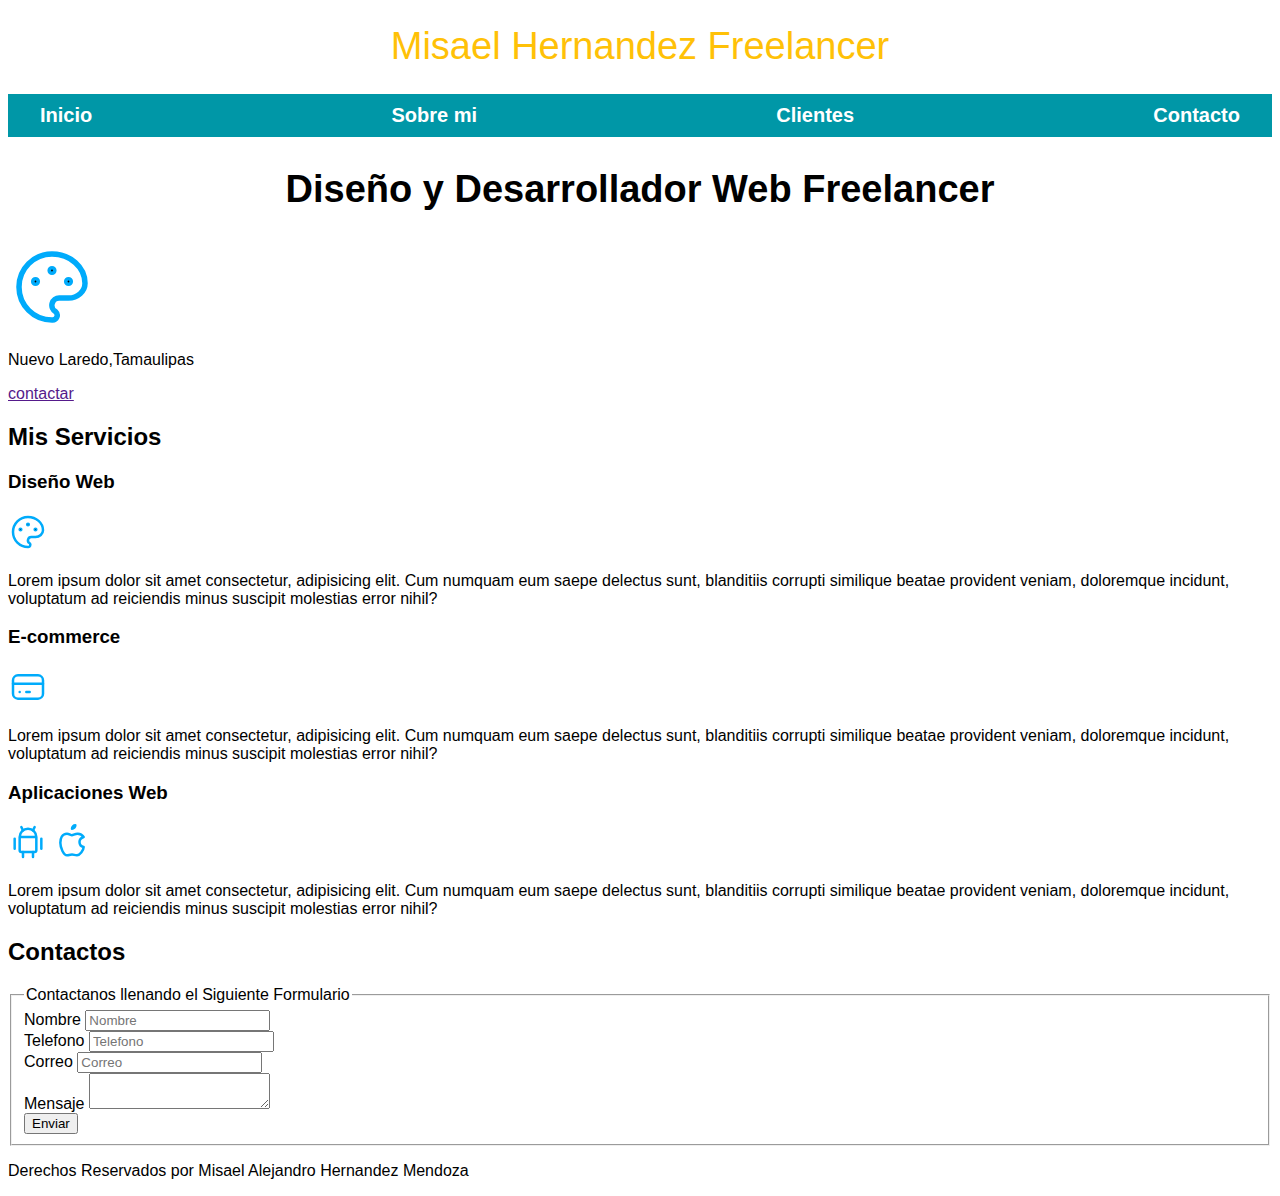
<file: Paginas_Web/Practica/index.html>
<!DOCTYPE html>
<html lang="es">
<head>
    <meta charset="UTF-8">
    <meta http-equiv="X-UA-Compatible" content="IE=edge">
    <meta name="viewport" content="width=device-width, initial-scale=1.0">
    <title>Mi primera pagina web</title>
    <link href="styles_sheet.css" rel="stylesheet">
    <link rel="preload" href="styles_sheet.css" as="style">
</head>
<body>
<header>
    <style>
     

    </style>
    <h1 class="Titulo_Principal"> Misael Hernandez  <span> Freelancer </span> </h1>
            </header>
<div class="nav-estilo">
    <nav class="navegacion-principal contenedor">
            <a href="seccion_nosotros.html">Inicio</a>
            <a href="seccion_sobremi.html">Sobre mi</a>
            <a href="seccion_clientes.html">Clientes</a>
            <a href="seccion_contactos.html">Contacto</a>

    </nav>
</div>
        <section>
            <h2 class="Titulo_Secundario"> Diseño y Desarrollador Web <span>Freelancer</span> </h2>
        
            <svg xmlns="http://www.w3.org/2000/svg" class="icon icon-tabler icon-tabler-palette" width="88" height="88" viewBox="0 0 24 24" stroke-width="1.5" stroke="#00abfb" fill="none" stroke-linecap="round" stroke-linejoin="round">
                <path stroke="none" d="M0 0h24v24H0z" fill="none"/>
                <path d="M12 21a9 9 0 1 1 0 -18a9 8 0 0 1 9 8a4.5 4 0 0 1 -4.5 4h-2.5a2 2 0 0 0 -1 3.75a1.3 1.3 0 0 1 -1 2.25" />
                <circle cx="7.5" cy="10.5" r=".5" fill="currentColor" />
                <circle cx="12" cy="7.5" r=".5" fill="currentColor" />
                <circle cx="16.5" cy="10.5" r=".5" fill="currentColor" />
              </svg>

                <p>Nuevo Laredo,Tamaulipas</p>
                <a href="">contactar</a>
                    </section>
        <main>
            <h2> Mis Servicios</h2>
        <section>
            <h3> Diseño Web</h3>
            
              <svg xmlns="http://www.w3.org/2000/svg" class="icon icon-tabler icon-tabler-palette" width="40" height="40" viewBox="0 0 24 24" stroke-width="1.5" stroke="#00abfb" fill="none" stroke-linecap="round" stroke-linejoin="round">
                <path stroke="none" d="M0 0h24v24H0z" fill="none"/>
                <path d="M12 21a9 9 0 1 1 0 -18a9 8 0 0 1 9 8a4.5 4 0 0 1 -4.5 4h-2.5a2 2 0 0 0 -1 3.75a1.3 1.3 0 0 1 -1 2.25" />
                <circle cx="7.5" cy="10.5" r=".5" fill="currentColor" />
                <circle cx="12" cy="7.5" r=".5" fill="currentColor" />
                <circle cx="16.5" cy="10.5" r=".5" fill="currentColor" />
              </svg>
            <p>Lorem ipsum dolor sit amet consectetur, adipisicing elit. Cum numquam eum saepe delectus sunt, blanditiis corrupti similique beatae provident veniam, doloremque incidunt, voluptatum ad reiciendis minus suscipit molestias error nihil?</p>
        </section>
        
        <section>
            <h3> E-commerce</h3>
            <svg xmlns="http://www.w3.org/2000/svg" class="icon icon-tabler icon-tabler-credit-card" width="40" height="40" viewBox="0 0 24 24" stroke-width="1.5" stroke="#00abfb" fill="none" stroke-linecap="round" stroke-linejoin="round">
                <path stroke="none" d="M0 0h24v24H0z" fill="none"/>
                <rect x="3" y="5" width="18" height="14" rx="3" />
                <line x1="3" y1="10" x2="21" y2="10" />
                <line x1="7" y1="15" x2="7.01" y2="15" />
                <line x1="11" y1="15" x2="13" y2="15" />
              </svg>
            <p>Lorem ipsum dolor sit amet consectetur, adipisicing elit. Cum numquam eum saepe delectus sunt, blanditiis corrupti similique beatae provident veniam, doloremque incidunt, voluptatum ad reiciendis minus suscipit molestias error nihil?</p>
            </section>
        <section>
        <h3> Aplicaciones Web</h3>
        <svg xmlns="http://www.w3.org/2000/svg" class="icon icon-tabler icon-tabler-brand-android" width="40" height="40" viewBox="0 0 24 24" stroke-width="1.5" stroke="#00abfb" fill="none" stroke-linecap="round" stroke-linejoin="round">
            <path stroke="none" d="M0 0h24v24H0z" fill="none"/>
            <line x1="4" y1="10" x2="4" y2="16" />
            <line x1="20" y1="10" x2="20" y2="16" />
            <path d="M7 9h10v8a1 1 0 0 1 -1 1h-8a1 1 0 0 1 -1 -1v-8a5 5 0 0 1 10 0" />
            <line x1="8" y1="3" x2="9" y2="5" />
            <line x1="16" y1="3" x2="15" y2="5" />
            <line x1="9" y1="18" x2="9" y2="21" />
            <line x1="15" y1="18" x2="15" y2="21" />
          </svg>
          <svg xmlns="http://www.w3.org/2000/svg" class="icon icon-tabler icon-tabler-brand-apple" width="40" height="40" viewBox="0 0 24 24" stroke-width="1.5" stroke="#00abfb" fill="none" stroke-linecap="round" stroke-linejoin="round">
            <path stroke="none" d="M0 0h24v24H0z" fill="none"/>
            <path d="M9 7c-3 0 -4 3 -4 5.5c0 3 2 7.5 4 7.5c1.088 -.046 1.679 -.5 3 -.5c1.312 0 1.5 .5 3 .5s4 -3 4 -5c-.028 -.01 -2.472 -.403 -2.5 -3c-.019 -2.17 2.416 -2.954 2.5 -3c-1.023 -1.492 -2.951 -1.963 -3.5 -2c-1.433 -.111 -2.83 1 -3.5 1c-.68 0 -1.9 -1 -3 -1z" />
            <path d="M12 4a2 2 0 0 0 2 -2a2 2 0 0 0 -2 2" />
          </svg>

            <p>Lorem ipsum dolor sit amet consectetur, adipisicing elit. Cum numquam eum saepe delectus sunt, blanditiis corrupti similique beatae provident veniam, doloremque incidunt, voluptatum ad reiciendis minus suscipit molestias error nihil?</p>
        </section>
                </main>
            <section>
                <h2> Contactos</h2>
                <form>
                    <fieldset>
                            <legend>Contactanos llenando el Siguiente Formulario</legend>
                                <div>
                                    <label>Nombre </label>
                                    <input type="text" placeholder="Nombre" />
                                        </div>
                                <div>  
                                    <label>Telefono </label>
                                    <input type="tel" placeholder="Telefono" />
                                        </div>
                                <div>
                                    <label>Correo </label>
                                    <input type="email" placeholder="Correo" />
                                        </div>
                                <div>
                                    <label>Mensaje </label>
                                    <textarea> </textarea>
                                        </div>
                                <button type="submit">Enviar</button>
                            </fieldset>

                </form>
                </section>

                <footer>
                <p> Derechos Reservados por Misael Alejandro Hernandez Mendoza</p>
                    </footer>
                             </body>
</body>
</body>
</html>
</file>
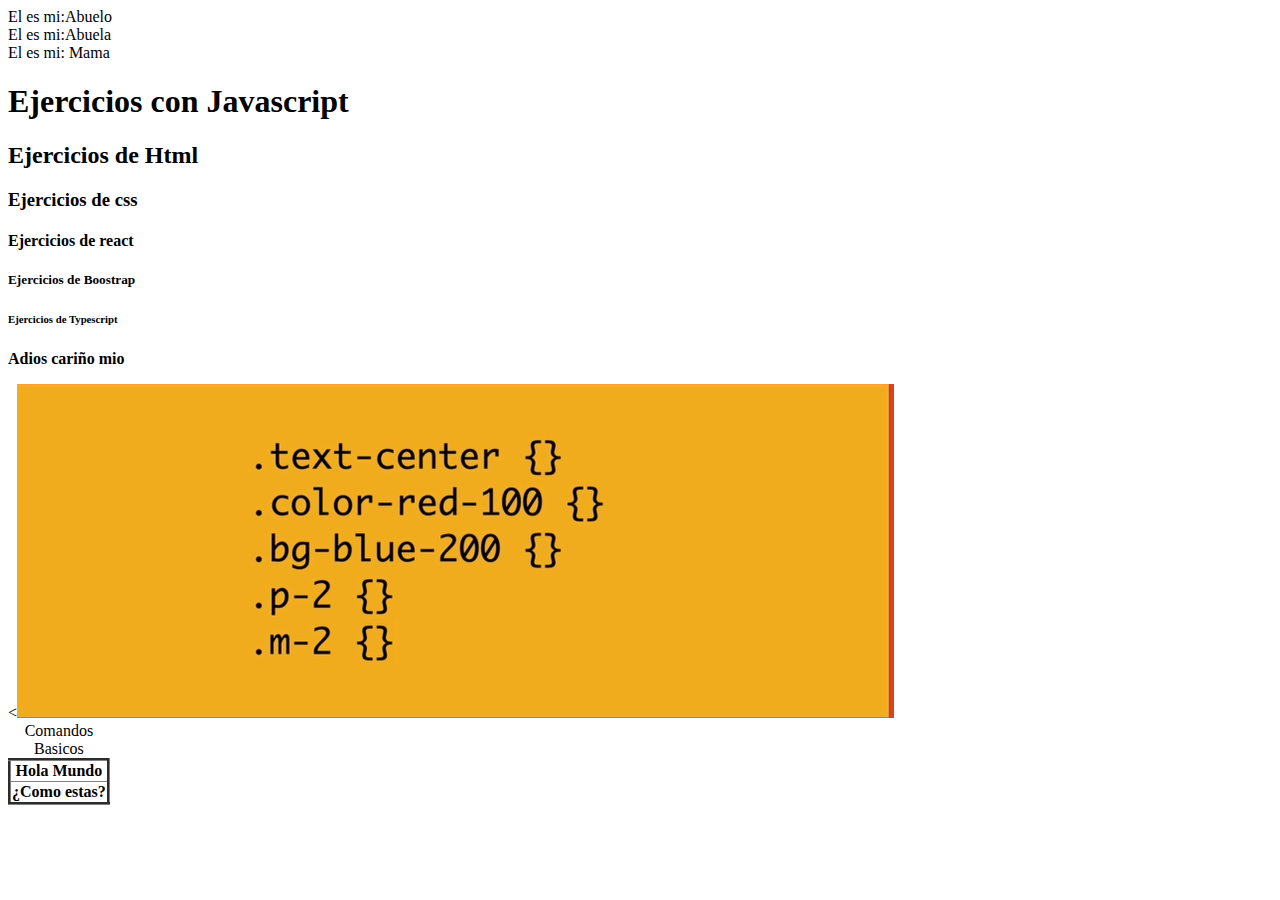
<file: Paginas_Web/Prueba.htm>
<!DOCTYPE html>
<html lang="en">
<head>
    <link rel="icon" type="image/x-icon" href="img/social_user_avatar_profile_boy_icon_255751.ico">
    <script src="Archivo_Apuntes.js"></script> 
    <meta charset="UTF-8">
    <meta name="viewport" content="width=device-width, initial-scale=1.0">
    <title>Hola Mundo</title>
</head>
<body>
    <h1>Ejercicios con Javascript</h1>
    <h2>Ejercicios de Html</h2>
    <h3>Ejercicios de css</h3>
    <h4>Ejercicios de react</h4>
    <h5>Ejercicios de Boostrap</h5>
    <h6>Ejercicios de Typescript</h6>
    <p><b>Adios cariño mio</b></p>

    <picture>
        <source media="(min-width:500px) and (max-width:800px)" srcset="img/BEM.PNG">
        <source media="(min-width:801px) and (max-width:1024px)" srcset="img/center.PNG">
        <<img src="img/Utility first.PNG" alt="No disponible">
    </picture>

    <table border="3px" style="border-collapse:collapse;">
      <caption>Comandos Basicos</caption>
        <tr>
          <th>Hola Mundo</th>
        </tr>
        <tr>
          <th>¿Como estas?</th>
        </tr>
      </table>
</body>
</html>
</file>
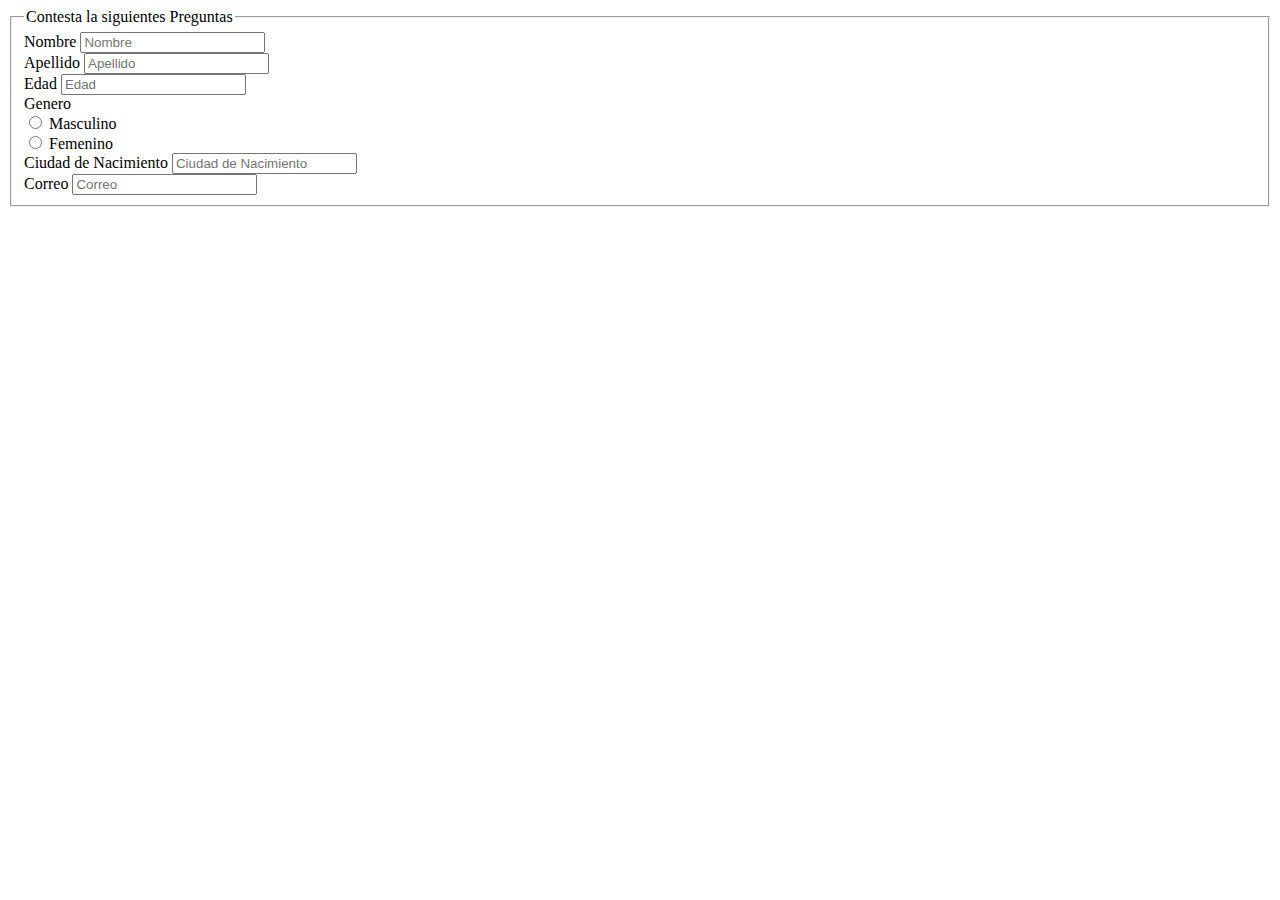
<file: Paginas_Web/Practica/seccion_contactos.html>
<!DOCTYPE html>
<html lang="en">
<head>
    <meta charset="UTF-8">
    <meta http-equiv="X-UA-Compatible" content="IE=edge">
    <meta name="viewport" content="width=device-width, initial-scale=1.0">
    <title>Document</title>
</head>
<body>
<main>
    <form>
            <fieldset>
                <legend>Contesta la siguientes Preguntas</legend>

                    <div>
                        <label>Nombre</label>
                        <input type ="text" placeholder="Nombre">
                                </div>
                    <div>
                        <label> Apellido</label>
                        <input type=""text" placeholder="Apellido">
                             </div>
                    <div>
                        <label> Edad</label>
                        <input type="number" placeholder="Edad">
                            </div>
                    <div>
                        <label>Genero</label>
                            <div>
                                <input type="radio" id="Genero Masculino" name="Genero" value="Masculino">
                                <label for="Genero Masculino">Masculino</label>
                                        </div>
                            <div>
                                <input type="radio" id="Genero Femenino" name="Genero" value="Femenino">
                                <label for="Genero Femenino">Femenino</label>
                                      </div>
                         </div>
                    <div>
                        <label>Ciudad de Nacimiento</label>
                        <input type="tel" placeholder="Ciudad de Nacimiento">
                            </div>
                    <div>
                        <label>Correo</label>
                        <input type="email" placeholder="Correo">
                            </div>

            </fieldset>

    </form>

</main>
</body>
</html>
</file>
<file: Paginas_Web/Practica/styles_sheet.css>
:root{
    --blanco: #ffffff;
    --Oscuro: #212121;
    --Primario: #ffc107;
    --Gris: #757575;
    --Secundario:#0097A7;


}

html{
font-size:62.5%;

}
body{
    font-size: 16px;
    font-family: Arial, Helvetica, sans-serif;

}
.Titulo_Principal{
    text-align: center;
    font-size: 3.8rem ;
    color: var(--Primario);
    font-weight: 400;
}
span.Titulo_Principal {
    font-size: 2rem;
}
.Titulo_Secundario{
    text-align: center;
    font-size: 3.8rem ;
}


.contenedor{

    width: 120rem;
    margin: 0 auto ;
}

.nav-estilo{
background-color: var(--Secundario);

}

.navegacion-principal 
{
    padding: 1rem;
    display: flex;
    justify-content: space-between;

}

.navegacion-principal a 
{
    font-size: 2rem;
    color: var(--blanco);
    font-weight: 700;
    text-decoration: none;
}

.navegacion-principal a:hover
{
    background-color: var(--Primario);
    color: var(--blanco); 
    padding: 20px;

}
</file>
